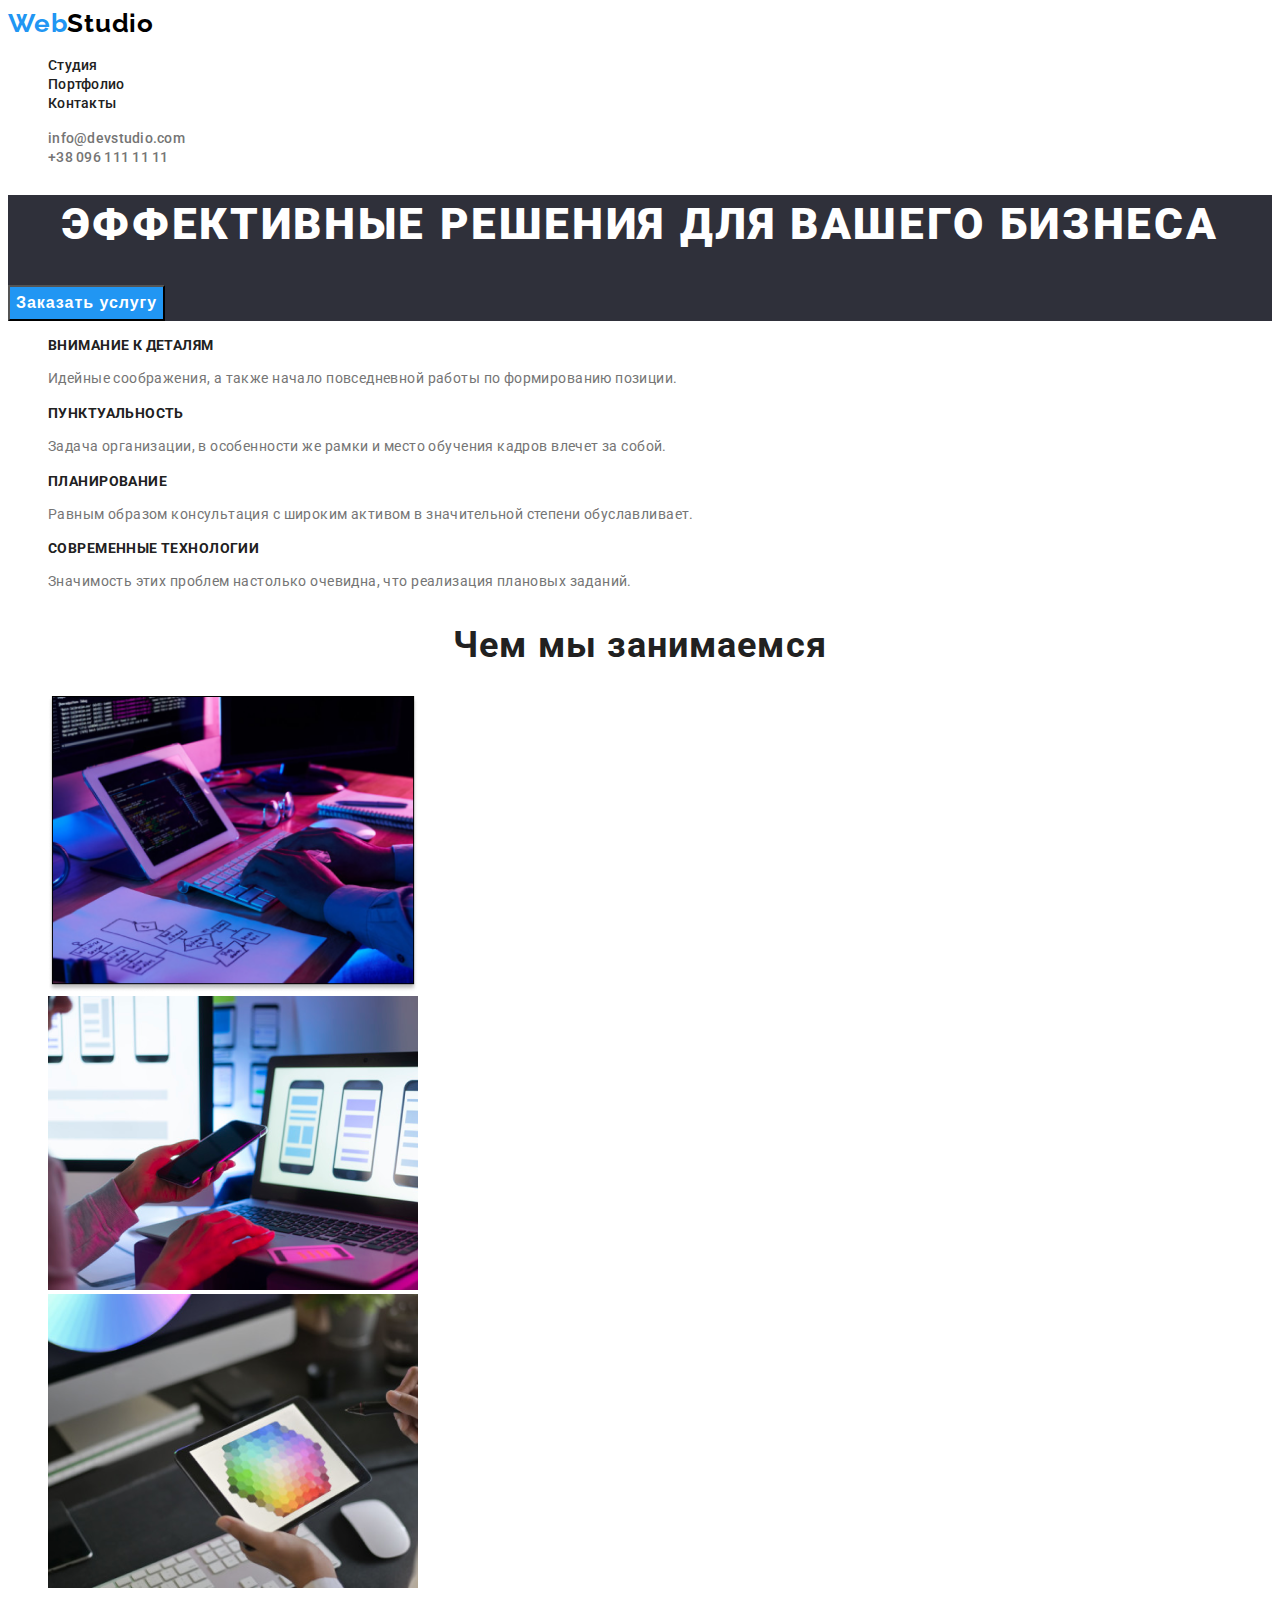
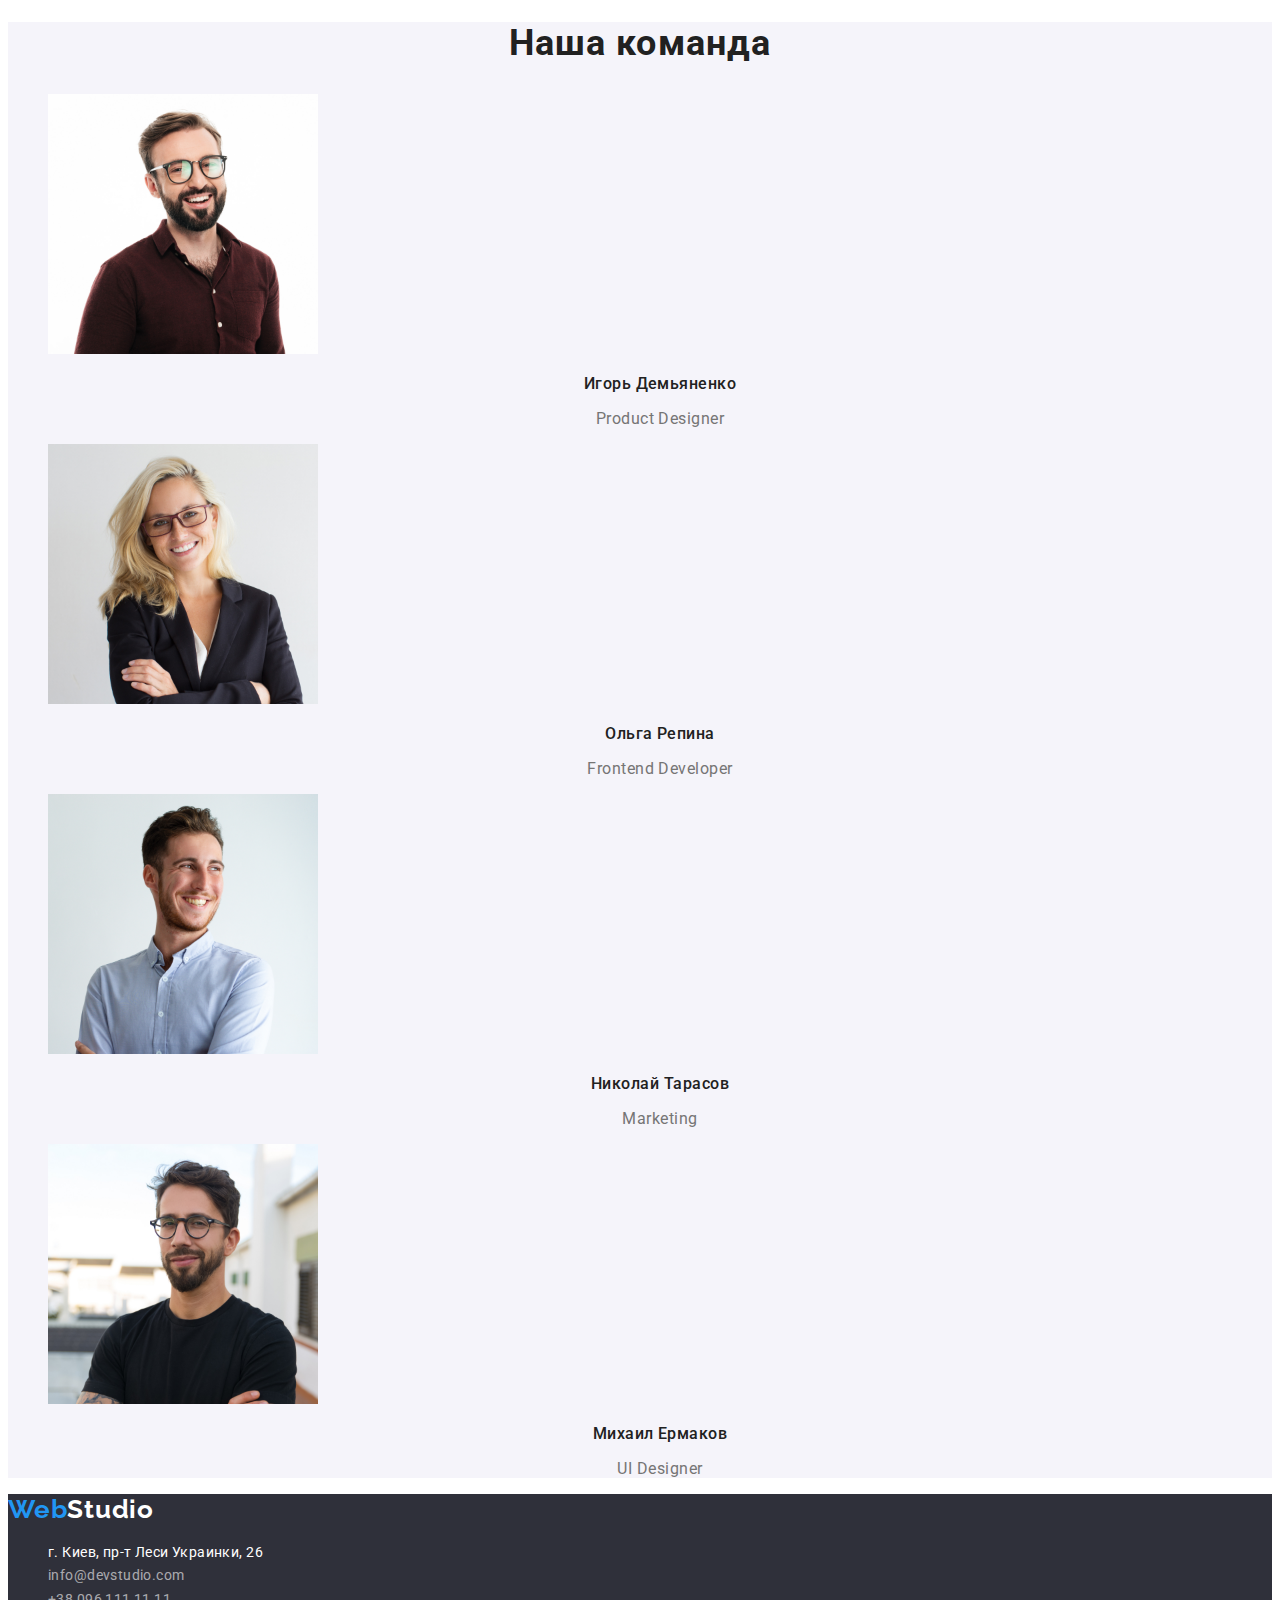
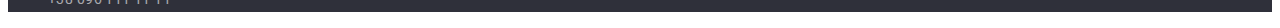
<file: index.html>
<!DOCTYPE html>
<html lang="ru">
<head>
    <meta charset="UTF-8">
    <meta http-equiv="X-UA-Compatible" content="IE=edge">
    <meta name="viewport" content="width=device-width, initial-scale=1.0">
    <link rel="preconnect" href="https://fonts.googleapis.com">
    <link rel="preconnect" href="https://fonts.gstatic.com" crossorigin>
    <link href="https://fonts.googleapis.com/css2?family=Raleway:wght@700&family=Roboto:wght@400;500;700;900&display=swap"
        rel="stylesheet">
    <link rel="stylesheet" href="css/styles.css">
    <title>Document</title>
</head>
<body>
    <!-- ------шапка---------- -->
    <header class="header">
        <nav>

            <a class="link header-logo-web" href="./index.html" >Web<span class="header-logo-studio">Studio</span></a>

            <ul class="list header-list">
                <li class="header-item"><a class="link header-link" href="./index.html" title="Студия">Студия</a></li>
                <li class="header-item"><a class="link header-link" href="./portfolio.html" title="Портфолио">Портфолио</a></li>
                <li class="header-item"><a class="link header-link" href="" title="Контакты">Контакты</a></li>
            </ul>

        </nav>

            <ul class="list">
                <li><a class="link header-mail" href="mailto:info@devstudio.com">info@devstudio.com</a></li>
                <li><a class="link header-tel" href="tel:+380961111111">+38 096 111 11 11</a></li>
            </ul>

    </header>
    <!------------------------ГЕРОЙ----------------------->
    <main>
        <section class="hero">
            <h1 class="hero-text">Эффективные решения для вашего бизнеса</h1>
            <button class="hero-btn" type="button">Заказать услугу</button>
        </section>
        <!-- /* Особенности */ -->
        <section class="content">
            <h2 class="visually-hidden" >Особенности</h2>
            <ul class="list">
                <li>
                    <h3 class="list-text">Внимание к деталям</h3>
                    <p class="list-pre-text">Идейные соображения, а также начало повседневной работы по формированию позиции.</p>
                </li>
                <li>
                    <h3 class="list-text">Пунктуальность</h3>
                    <p class="list-pre-text">Задача организации, в особенности же рамки и место обучения кадров влечет за собой.</p>
                </li>
                <li>
                    <h3 class="list-text">Планирование</h3>
                    <p class="list-pre-text">Равным образом консультация с широким активом в значительной степени обуславливает.</p>
                </li>
                <li>
                    <h3 class="list-text">Современные технологии</h3>
                    <p class="list-pre-text">Значимость этих проблем настолько очевидна, что реализация плановых заданий.</p>
                </li>
            </ul>
        </section>
        <!-- /* Чем мы занимаемся */ -->
        <section class="item">
            <h2 class="item-text">Чем мы занимаемся</h2>
        
            <ul class="list">
                <li>
                    <img src="./images/box1.png" alt="Планирование" width="370">
                </li>
                <li>
                    <img src="./images/box2.png" alt="Современные технологии" width="370">
                </li>
                <li>
                    <img src="./images/box3.png" alt="Внимание к деталям" width="370">
                </li>
            </ul>
        </section>
        <!-- /* Наша команда */ -->
        <section class="items">
            <h2 class="item-text">Наша команда</h2>
            <ul class="list">
                <li>
                    <img src="./images/img.jpg" alt="Игорь Демьяненко" width="270">
                    <h3 class="items-text">Игорь Демьяненко</h3>
                    <p class="items-title">Product Designer</p>
                </li>
                <li>
                    <img src="./images/img(1).jpg" alt="Ольга Репина" width="270">
                    <h3 class="items-text">Ольга Репина</h3>
                    <p class="items-title">Frontend Developer</p>
                </li>
                <li>
                    <img src="./images/img(2).jpg" alt="Николай Тарасов" width="270">
                    <h3 class="items-text">Николай Тарасов</h3>
                    <p class="items-title">Marketing</p>
                </li>
                <li>
                    <img src="./images/img(3).jpg" alt="Михаил Ермаков" width="270">
                    <h3 class="items-text">Михаил Ермаков</h3>
                    <p class="items-title">UI Designer</p>
                </li>
            </ul>
        </section>
    </main>
    <!-- футер /* Подвал */-->
    <footer class="footer">
        <a class="link footer-logo-web" href="./index.html">Web<span class="footer-logo-studio">Studio</span></a>
        <ul class="list">
            <li>
                <a class="link footer-map" href="https://goo.gl/maps/3yWpkA23hBz6djXq9" target="_blank" rel="noopener noreferrer">
                    <address>г. Киев, пр-т Леси Украинки, 26</address></a>
            </li>
            <li>
                <a class="link footer-list" href="mailto:info@devstudio.com">info@devstudio.com</a>
            </li>
            <li>
                <a class="link footer-list" href="tel:+380961111111">+38 096 111 11 11</a>
            </li>
        </ul>
    </footer>

</body>
</html>
</file>
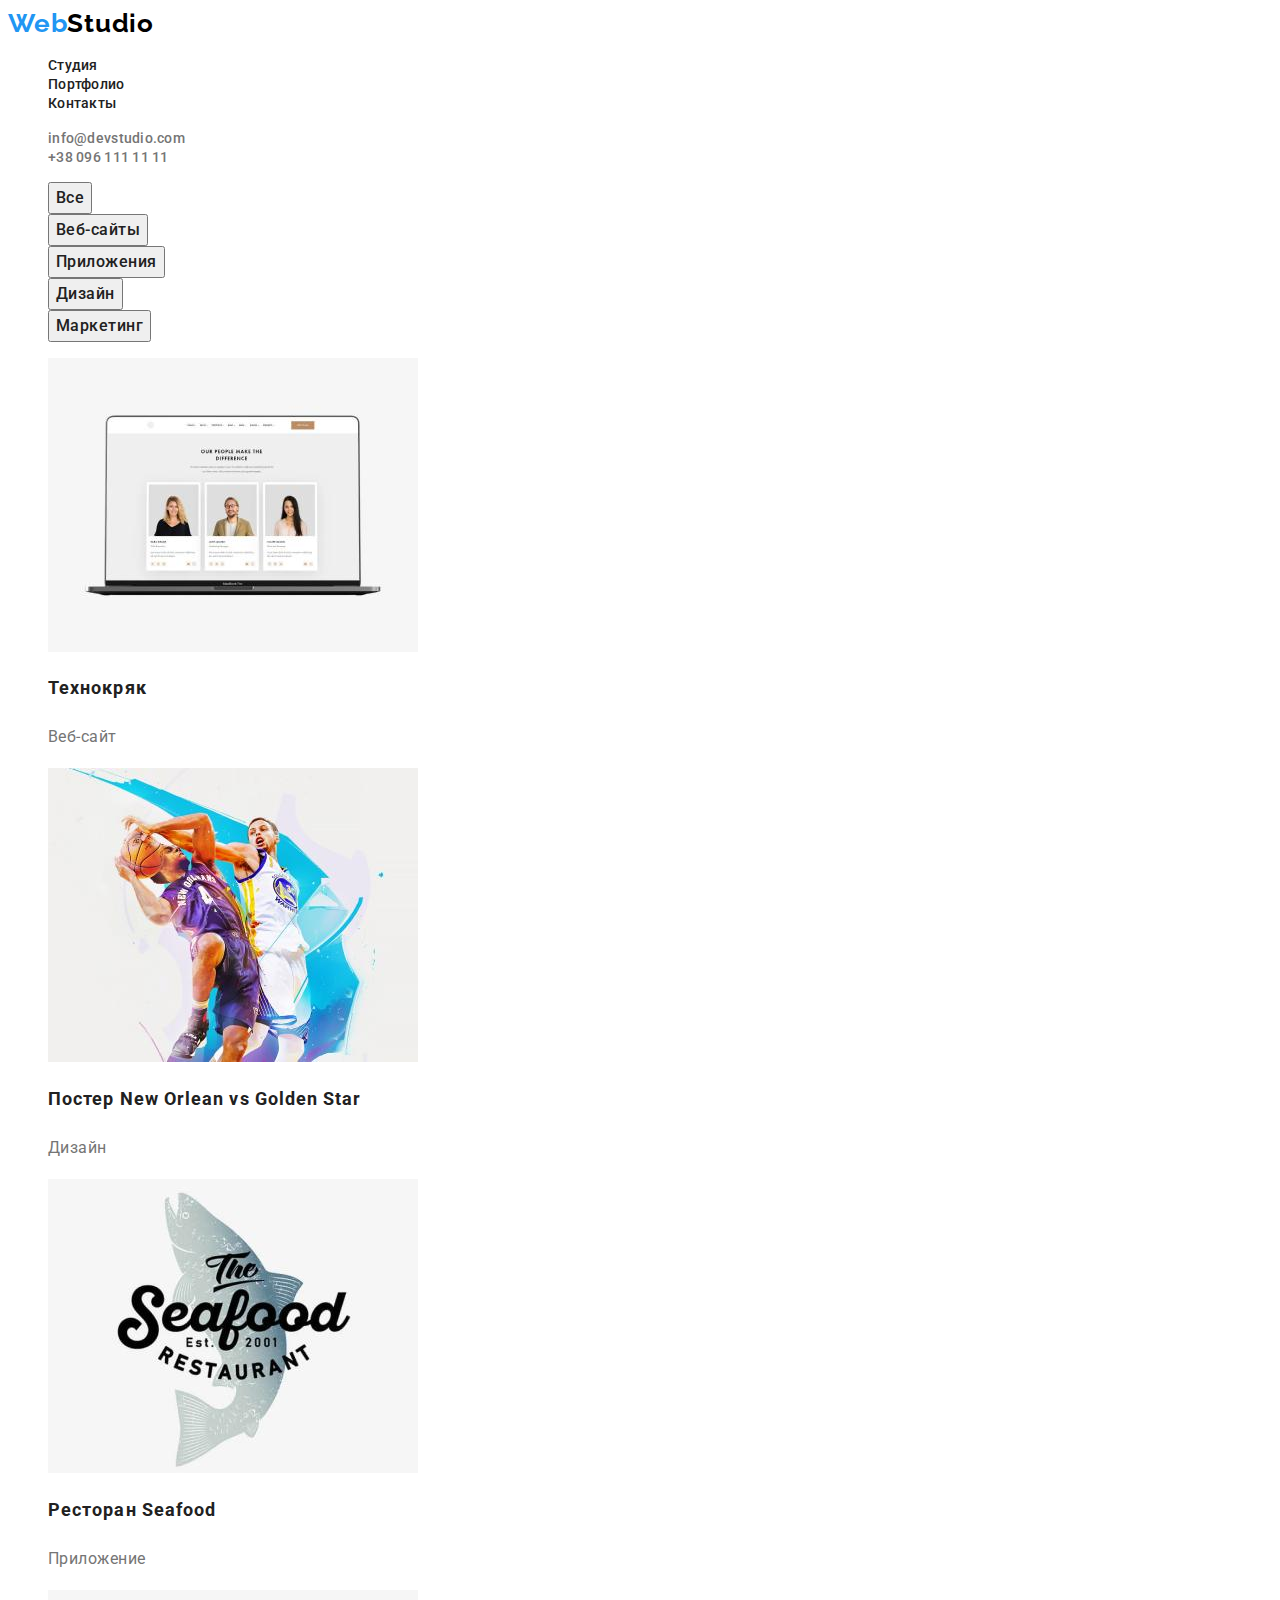
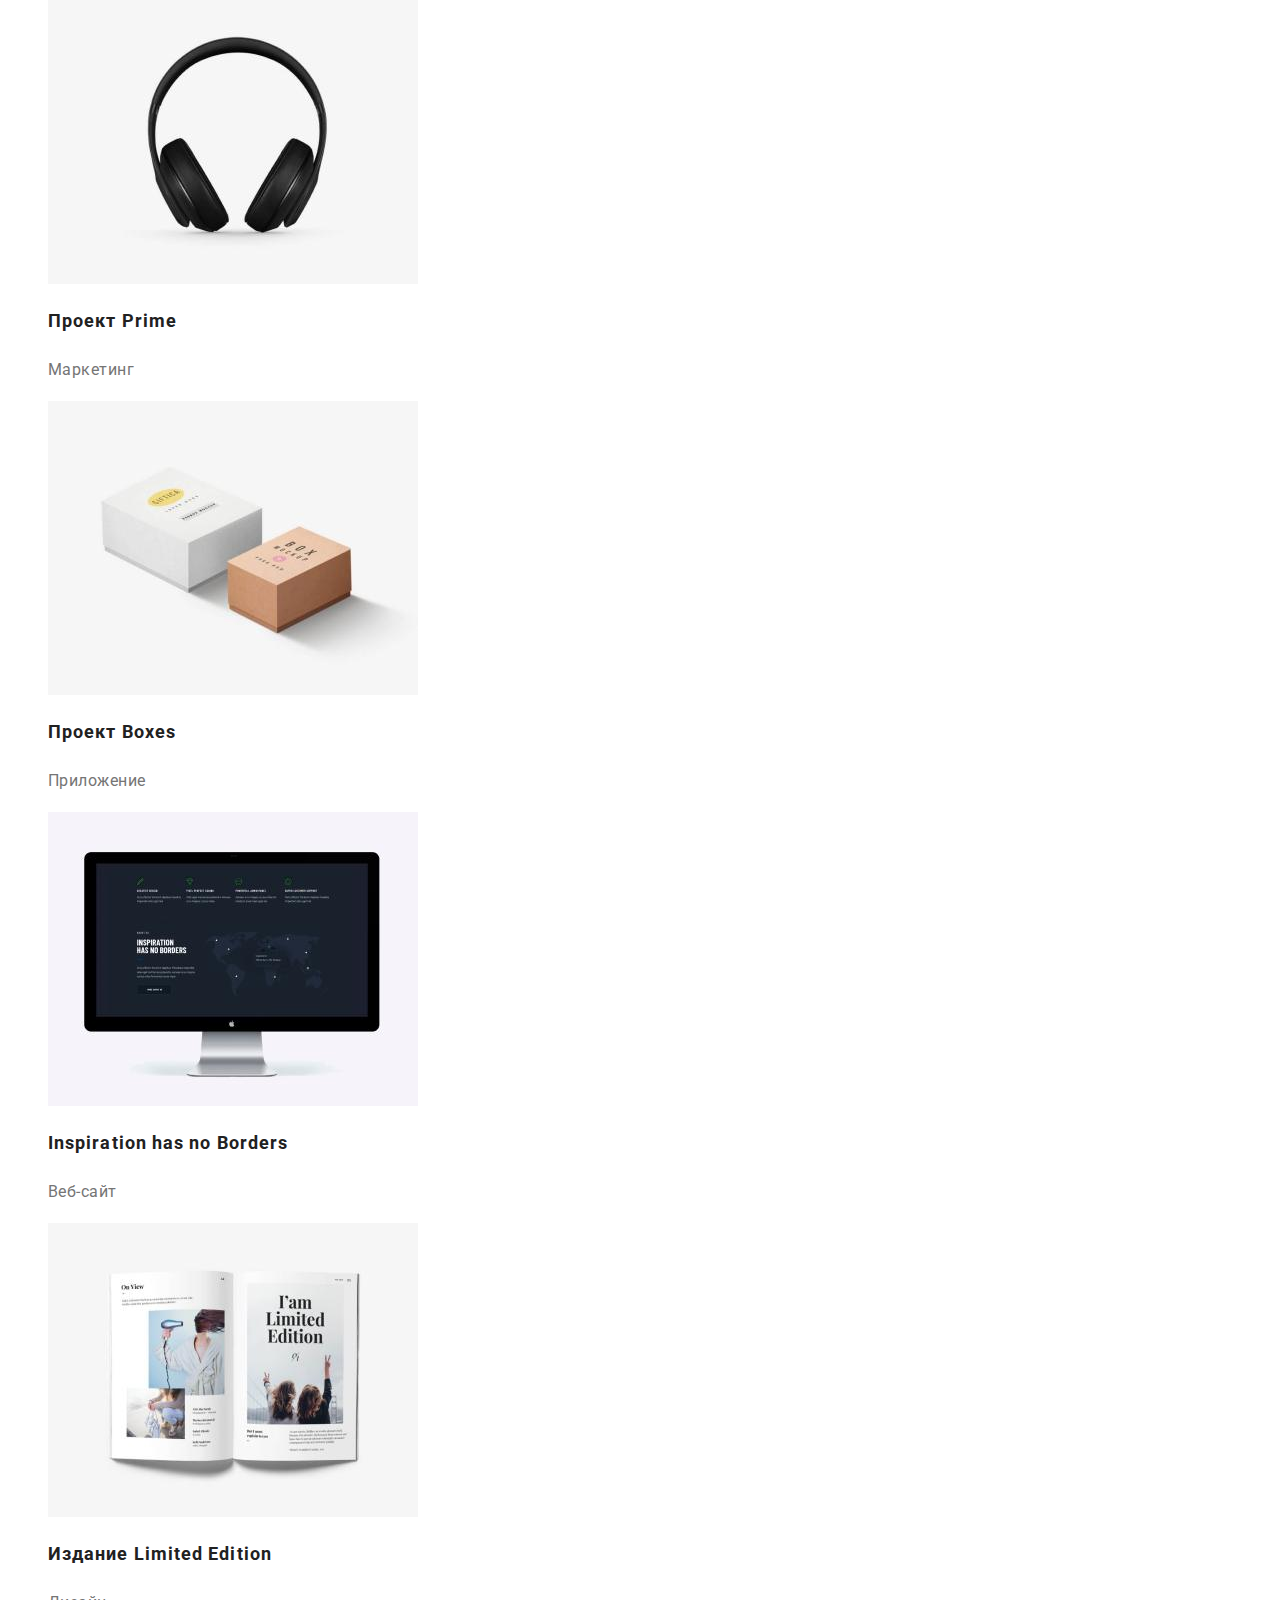
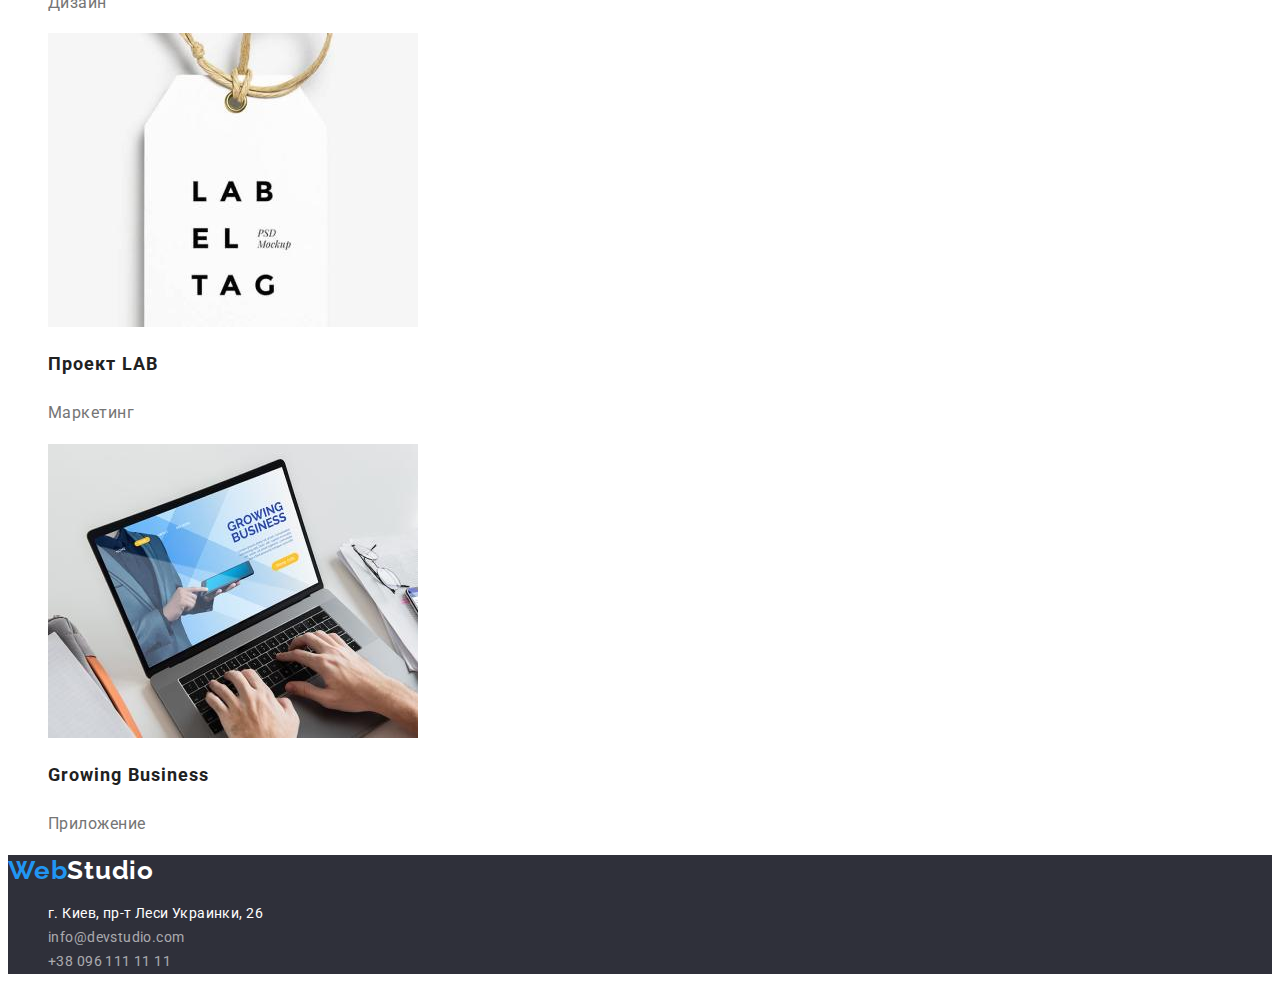
<file: portfolio.html>
<!DOCTYPE html>
<html lang="ru">

<head>
    <meta charset="UTF-8">
    <meta http-equiv="X-UA-Compatible" content="IE=edge">
    <meta name="viewport" content="width=device-width, initial-scale=1.0">
    <link rel="preconnect" href="https://fonts.googleapis.com">
    <link rel="preconnect" href="https://fonts.gstatic.com" crossorigin>
    <link href="https://fonts.googleapis.com/css2?family=Raleway:wght@700&family=Roboto:wght@400;500;700;900&display=swap"
        rel="stylesheet">
    <link rel="stylesheet" href="css/styles.css">
    <title>Document</title>
</head>

<body>
    <!------ШАПКА------>
    <header>
        <nav>

            <a class="link header-logo-web" href="./index.html">Web<span class="header-logo-studio">Studio</span></a>
            
            <ul class="list header-list">
                <li class="header-item"><a class="link header-link" href="./index.html" title="Студия">Студия</a></li>
                <li class="header-item"><a class="link header-link" href="./portfolio.html" title="Портфолио">Портфолио</a></li>
                <li class="header-item"><a class="link header-link" href="" title="Контакты">Контакты</a></li>
            </ul>
            
            </nav>
            
            <ul class="list">
                <li><a class="link header-mail" href="mailto:info@devstudio.com">info@devstudio.com</a></li>
                <li><a class="link header-tel" href="tel:+380961111111">+38 096 111 11 11</a></li>
            </ul>
<!-----------------------хедер----------------------->
    </header>
    
    <div>
        <ul class="list">
            <li><button class="list-btn" type="button">Все</button></li>
            <li><button class="list-btn" type="button">Веб-сайты</button></li>
            <li><button class="list-btn" type="button">Приложения</button></li>
            <li><button class="list-btn" type="button">Дизайн</button></li>
            <li><button class="list-btn" type="button">Маркетинг</button></li>
        </ul>
    </div>
    
    <section class="section-list">
        <h1 class="visually-hidden">Портфолио</h1>
        <ul class="list">
            <li>
                <a class="link" href="">
                    <img src="./images/potr.jpg" alt="Ноутбук" width="370">
                    <h2 class="section-text">Технокряк</h2>
                    <p class="section-title" >Веб-сайт</p>
                </a>
            </li>
            <li>
                <a class="link" href="">
                    <img src="./images/potr(1).jpg" alt="Баскетболіти" width="370">
                    <h2 class="section-text">Постер <span lang="en">New Orlean vs Golden Star</span></h2>
                    <p class="section-title" >Дизайн</p>
                </a>
            </li>
            <li>
                <a class="link" href="">
                    <img src="./images/port(2).jpg" alt="Логотип ресторану" width="370">
                    <h2 class="section-text">Ресторан <span lang="en">Seafood</span></h2>
                    <p class="section-title" >Приложение</p>
                </a>
            </li>
            <li>
                <a class="link" href="">
                    <img src="./images/port(3).jpg" alt="Навушники" width="370">
                    <h2 class="section-text">Проект <span lang="en">Prime</span></h2>
                    <p class="section-title" >Маркетинг</p>
                </a>
            </li>
            <li>
                <a class="link" href="">
                    <img src="./images/port(4).jpg" alt="Коробка" width="370">
                    <h2 class="section-text">Проект <span lang="en">Boxes</span></h2>
                    <p class="section-title" >Приложение</p>
                </a>
            </li>
            <li>
                <a class="link" href="">
                    <img src="./images/port(5).jpg" alt="Комп'ютер" width="370">
                    <h2 class="section-text"><span lang="en">Inspiration has no Borders</span></h2>
                    <p class="section-title" >Веб-сайт</p>
                </a>
            </li>
            <li>
                <a class="link" href="">
                    <img src="./images/port(6).jpg" alt="Журнал" width="370">
                    <h2 class="section-text">Издание <span lang="en">Limited Edition</span></h2>
                    <p class="section-title" >Дизайн</p>
                </a>
            </li>
            <li>
                <a class="link" href="">
                    <img src="./images/port(7).jpg" alt="Бірка" width="370">
                    <h2 class="section-text">Проект <span lang="en">LAB</span></h2>
                    <p class="section-title" >Маркетинг</p>
                </a>
            </li>
            <li>
                <a class="link" href="">
                    <img src="./images/port(8).jpg" alt="Ноутбук" width="370">
                    <h2 class="section-text"><span lang="en">Growing Business</span></h2>
                    <p class="section-title" >Приложение</p>
                </a>
            </li>
        </ul>
    </section>
    <!------------------------футер-/* Подвал */---------------------------------->
    <footer class="footer">
        <a class="link footer-logo-web" href="./index.html">Web<span class="footer-logo-studio">Studio</span></a>
        <ul class="list">
            <li>
                <a class="link footer-map" href="https://goo.gl/maps/3yWpkA23hBz6djXq9" target="_blank" rel="noopener noreferrer">
                    <address>г. Киев, пр-т Леси Украинки, 26</address></a>
            </li>
            <li>
                <a class="link footer-list" href="mailto:info@devstudio.com">info@devstudio.com</a>
            </li>
            <li>
                <a class="link footer-list" href="tel:+380961111111">+38 096 111 11 11</a>
            </li>
        </ul>
    </footer>
</body>

</html>
</file>
<file: css/styles.css>
:root {
  --header-text-color: #212121;
  --accent-color: #2196f3;
  --main-title-color: #212121;
  --portfolio-text-color: #212121;
}

body {
  font-family: "Roboto", sans-serif;
}

.link {
  text-decoration: none;
}

.list {
  list-style: none;
}

/* ------------------------------ШАПКА---------------------------------- */

.header {
  background-color: #ffffff;
}

.header-logo-web {
  font-family: Raleway;
  font-weight: bold;
  font-size: 26px;
  line-height: 31px;
  letter-spacing: 0.03em;
  color: #2196f3;
}

.header-logo-studio {
  font-family: Raleway;
  font-weight: bold;
  font-size: 26px;
  line-height: 31px;
  letter-spacing: 0.03em;
  color: #000000;
}

.header-link {
  font-weight: 500;
  font-size: 14px;
  line-height: 1.15;
  letter-spacing: 0.02em;
  color: var(--header-text-color);
}

.header-link:hover,
.header-link:focus {
  color: var(--accent-color);
}

.header-link:active {
  color: red;
}

.header-mail {
  font-weight: 500;
  font-size: 14px;
  line-height: 16px;
  letter-spacing: 0.02em;
  color: #757575;
}

.header-mail:hover,
.header-mail:focus {
  color: var(--accent-color);
}

.header-tel {
  font-weight: 500;
  font-size: 14px;
  line-height: 16px;
  letter-spacing: 0.02em;
  color: #757575;
}

.header-tel:hover,
.header-tel:focus {
  color: var(--accent-color);
}

/* ------------------------------ГЕРОЙ-------------------------------------- */

.hero {
  background: #2f303a;
}

.hero-text {
  font-weight: 900;
  font-size: 44px;
  line-height: 1.36;
  text-align: center;
  letter-spacing: 0.06em;
  text-transform: uppercase;
  color: #ffffff;
}

.hero-btn {
  font-weight: bold;
  font-size: 16px;
  line-height: 1.87;
  display: flex;
  align-items: center;
  text-align: center;
  letter-spacing: 0.06em;
  color: #ffffff;
  cursor: pointer;
}

.hero-btn {
  background: #2196f3;
}

.hero-btn:focus {
  color: #188ce8;
}

.hero-btn:hover {
  color: #188ce8;
}

/* -----------------------------ОСОБЕННОСТИ--------------------------------------- */

.visually-hidden {
  position: absolute;
  width: 1px;
  height: 1px;
  margin: -1px;
  border: 0;
  padding: 0;
  white-space: nowrap;
  clip-path: inset(100%);
  clip: rect(0 0 0 0);
  overflow: hidden;
}

.list-text {
  font-weight: bold;
  font-size: 14px;
  line-height: 16px;
  letter-spacing: 0.03em;
  text-transform: uppercase;
  color: var(--main-title-color);
}

.list-pre-text {
  font-weight: normal;
  font-size: 14px;
  line-height: 1.71;
  letter-spacing: 0.03em;
  color: #757575;
}
/* -------------------------------ЧЕМ-МИ-ЗАНИМАЕМСЯ----------------------------------- */

.item-text {
  font-weight: bold;
  font-size: 36px;
  line-height: 42px;
  text-align: center;
  letter-spacing: 0.03em;
  color: var(--header-text-color);
}

/* ---------------------------------НАША-КОМАННДА---------------------------------- */

.items {
  background-color: #f5f4fa;
}

.items-text {
  font-weight: 500;
  font-size: 16px;
  line-height: 19px;
  text-align: center;
  letter-spacing: 0.03em;
  color: var(--header-text-color);
}

.items-title {
  font-weight: normal;
  font-size: 16px;
  line-height: 19px;
  text-align: center;
  letter-spacing: 0.03em;
  color: #757575;
}
/* --------------------СТОРІНКА-2-ПОРТФОЛИО----------------------------------------- */

.list-btn {
  font-family: inherit;
  font-style: normal;
  font-weight: 500;
  font-size: 16px;
  line-height: 1.62;
  text-align: center;
  letter-spacing: 0.03em;
  color: #212121;
  cursor: pointer;
}

.section-text {
  font-weight: bold;
  font-size: 18px;
  line-height: 2;
  letter-spacing: 0.06em;
  color: var(--portfolio-text-color);
}

.section-title {
  font-weight: normal;
  font-size: 16px;
  line-height: 1.87;
  letter-spacing: 0.03em;
  color: #757575;
}

/* ----------------------------ФУТЕР--------------------------------------------- */
.footer {
  background-color: #2f303a;
}

.footer-logo-web {
  font-family: Raleway;
  font-weight: bold;
  font-size: 26px;
  line-height: 31px;
  letter-spacing: 0.03em;
  color: #2196f3;
}

.footer-logo-studio {
  font-family: Raleway;
  font-weight: bold;
  font-size: 26px;
  line-height: 31px;
  letter-spacing: 0.03em;
  color: #ffffff;
}

.footer-list {
  font-weight: normal;
  font-size: 14px;
  line-height: 1.71;
  letter-spacing: 0.03em;
  color: rgba(255, 255, 255, 0.6);
}

.footer-map {
  font-family: Roboto;
  font-style: normal;
  font-weight: normal;
  font-size: 14px;
  line-height: 1.71;
  letter-spacing: 0.03em;
  color: #ffffff;
}

address {
  font-family: Roboto;
  font-style: normal;
}

.footer-list:hover {
  color: var(--accent-color);
}

.footer-list:focus {
  color: var(--accent-color);
}

.footer-map:hover {
  color: var(--accent-color);
}

.footer-map:focus {
  color: var(--accent-color);
}
</file>
